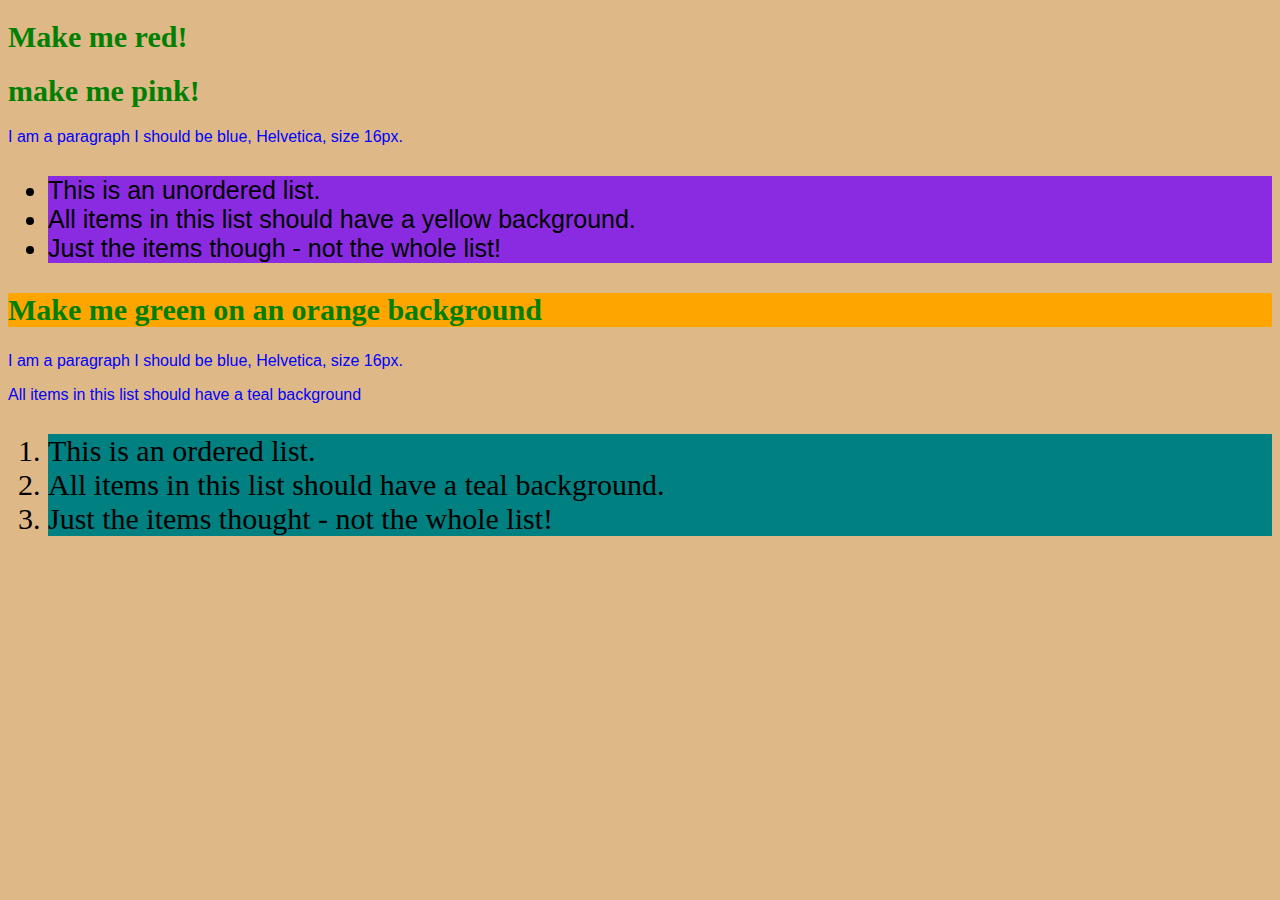
<file: index.html>
<!DOCTYPE html>
<html>
    <head>
        <title>css</title>
        <link rel="stylesheet" href="css/main.css"/>
    </head> 
    <body>
        <h1 id="header-red">Make me red!</h1>
        <h1 id="header-red">make me pink!</h1>
    
        <p class="blue-paragraf">I am a paragraph I should be blue, Helvetica, size 16px.</p>
    
        <ul class="blue-paragraf">
        <li>This is an unordered list.</li>
        <li>All items in this list should have a yellow background.</li>
        <li>Just the items though - not the whole list!</li>
        </ul>
    
        <h2>Make me green on an orange background</h2>
    
        <p class="blue-paragraf">I am a paragraph I should be blue, Helvetica, size 16px.</p>
        <p>All items in this list should have a teal background</p>
        <ol>
        <li>This is an ordered list.</li>
        <li>All items in this list should have a teal background.</li>
        <li>Just the items thought - not the whole list!</li>
        </ol>
    
    </body>
</html>
</file>
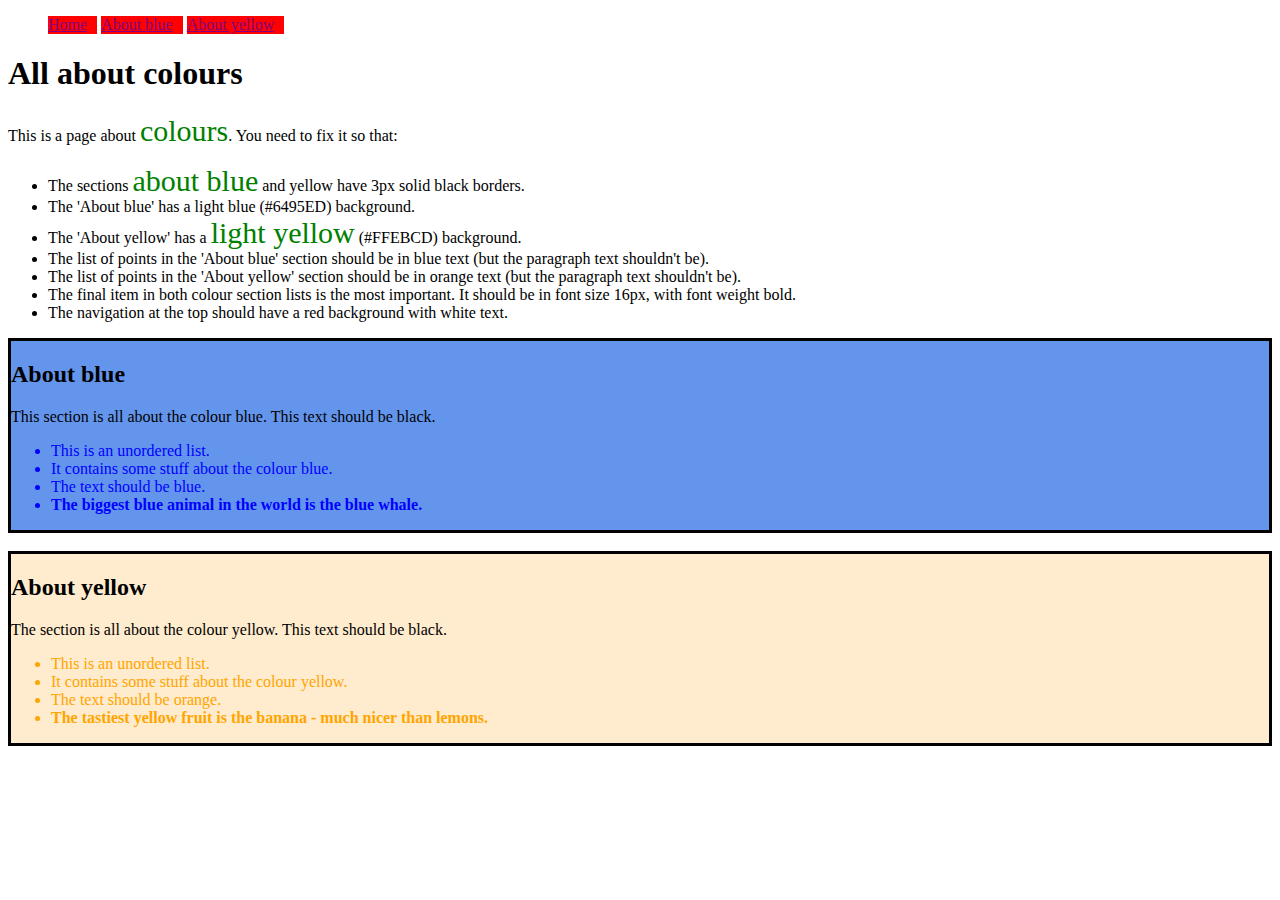
<file: exercise_2.html>
<!DOCTYPE html>
<html>
    <head>
        <title>CSS Exercise 2</title>
        <link rel="stylesheet" href="css/exercise2.css"/>
    </head>
    <body>
        <ul class='nav'>
            <li><a href="#explanation">Home</a></li>
            <li><a href="#about_blue">About blue</a></li>
            <li><a href="#about_yellow">About yellow</a></li>
        </ul>

        <div id='page_content'>

            <h1>All about colours</h1>

            <div id='explanation'>
                <p>This is a page about <span>colours</span>. You need to fix it so that:</p>
                <ul>
                    <li>The sections <span>about blue</span> and yellow have 3px solid black borders.</li>
                    <li>The 'About blue' has a light blue (#6495ED) background.</li>
                    <li>The 'About yellow' has a <span>light yellow</span> (#FFEBCD) background.</li>
                    <li>The list of points in the 'About blue' section should be in blue text (but the paragraph text shouldn't be).</li>
                    <li>The list of points in the 'About yellow' section should be in orange text (but the paragraph text shouldn't be).</li>
                    <li>The final item in both colour section lists is the most important. It should be in font size 16px, with font weight bold.</li>
                    <li>The navigation at the top should have a red background with white text.</li>
                </ul>
            </div>
    
            <div id='about_blue' class='color-info'>
                <h2>About blue</h2>

                <p>This section is all about the colour blue. This text should be black.</p>

                <ul>
                    <li>This is an unordered list.</li>
                    <li>It contains some stuff about the colour blue.</li>
                    <li>The text should be blue.</li>
                    <li class='important'>The biggest blue animal in the world is the blue whale.</li>
                </ul>
            </div>
    <br>        
            <div id='about_yellow' class='color-info'>
                <h2>About yellow</h2>

                <p>The section is all about the colour yellow. This text should be black.</p>

                <ul>
                    <li>This is an unordered list.</li>
                    <li>It contains some stuff about the colour yellow.</li>
                    <li>The text should be orange.</li>
                    <li class='important'>The tastiest yellow fruit is the banana - much nicer than lemons.</li>
                </ul>
            </div>

        </div>
        
    </body>
</html>
</file>
<file: css/main.css>
* {
    background-color: burlywood;
    font-size: 30px;
}

h1 {
    color:red;
}

#header-red {
    color:green;
}

#header-pink {
    color: pink;
}

p {
    color:blue;
    font-family: Helvetica;
    font-size: 16px;
}

.blue-paragraf *{
    font-family: 'Trebuchet MS', 'Lucida Sans Unicode', 'Lucida Grande', 'Lucida Sans', Arial, sans-serif;
    background-color: blueviolet;
    font-size: 25px;

}

ul li {
    background-color: yellow;
}

h2 {
    color: green;
    background-color: orange;
}

ol li {
    background-color: teal;
}
</file>
<file: css/exercise2.css>
ul.nav li {
    display: inline-block;
    padding-right: 10px;
    background-color: red;
}

span {
    color: green;
    font-size: 30px;
}

ul.nav a {
    color:purple;
}

h2 {
    color: black;
}

p {
    color: black;
}

#about_blue {
    color: blue;
    background-color: #6495ed;
    border: 3px solid black;

}

#about_yellow {
    color: orange;
    background-color: #FFEBCD;
    border: 3px solid black;
}

.important {
    font-size: 16px;
    font-weight: bold;
}
</file>
